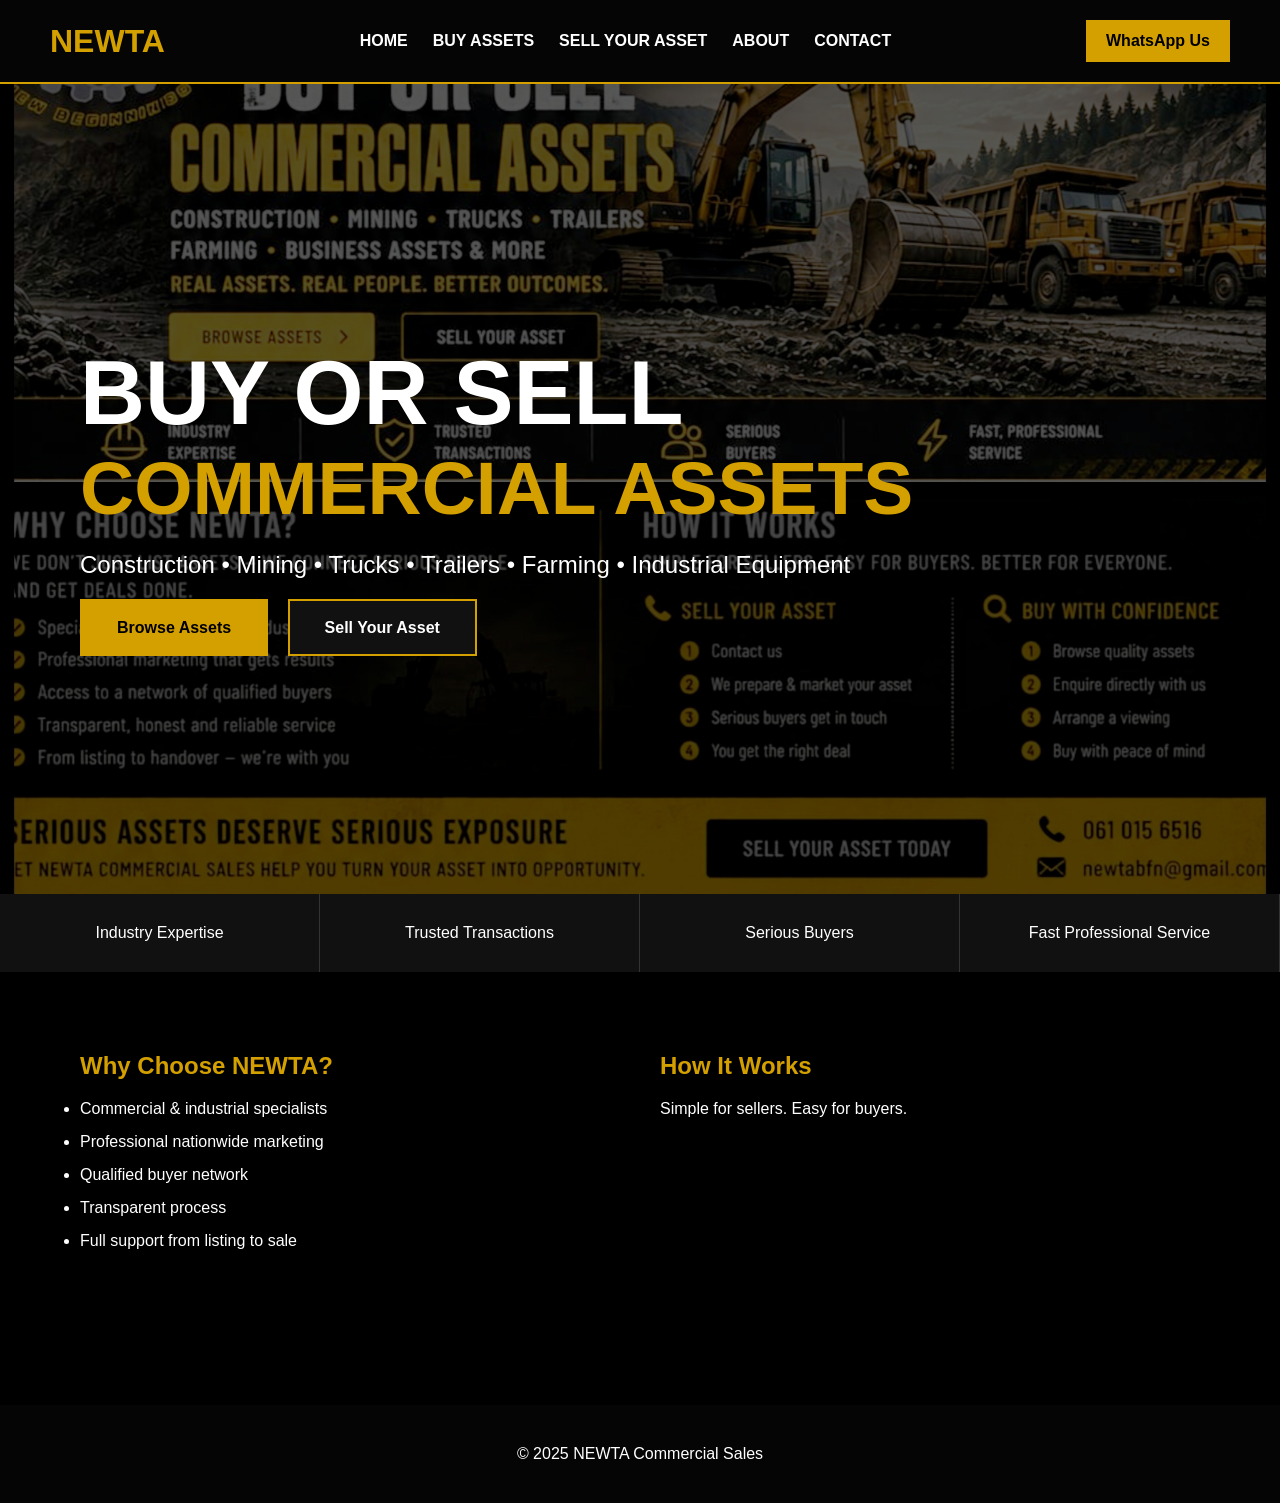
<file: index.html>
<!DOCTYPE html>
<html lang="en">
<head>
<meta charset="UTF-8">
<meta name="viewport" content="width=device-width, initial-scale=1.0">
<title>NEWTA Commercial Sales</title>
<link rel="stylesheet" href="style.css">
</head>
<body>

<header class="nav">
<div class="logo">NEWTA</div>
<nav>
<a href="index.html">Home</a>
<a href="assets.html">Buy Assets</a>
<a href="sell.html">Sell Your Asset</a>
<a href="about.html">About</a>
<a href="contact.html">Contact</a>
</nav>
<a class="whatsapp" href="#">WhatsApp Us</a>
</header>

<section class="hero">
<div class="overlay">
<h1>BUY OR SELL</h1>
<h2>COMMERCIAL ASSETS</h2>
<p>Construction • Mining • Trucks • Trailers • Farming • Industrial Equipment</p>

<div class="buttons">
<a href="assets.html" class="gold">Browse Assets</a>
<a href="sell.html" class="dark">Sell Your Asset</a>
</div>
</div>
</section>

<section class="features">
<div>Industry Expertise</div>
<div>Trusted Transactions</div>
<div>Serious Buyers</div>
<div>Fast Professional Service</div>
</section>

<section class="two-col">
<div>
<h2>Why Choose NEWTA?</h2>
<ul>
<li>Commercial & industrial specialists</li>
<li>Professional nationwide marketing</li>
<li>Qualified buyer network</li>
<li>Transparent process</li>
<li>Full support from listing to sale</li>
</ul>
</div>

<div>
<h2>How It Works</h2>
<p>Simple for sellers. Easy for buyers.</p>
</div>
</section>

<footer>
<p>© 2025 NEWTA Commercial Sales</p>
</footer>

</body>
</html>
</file>
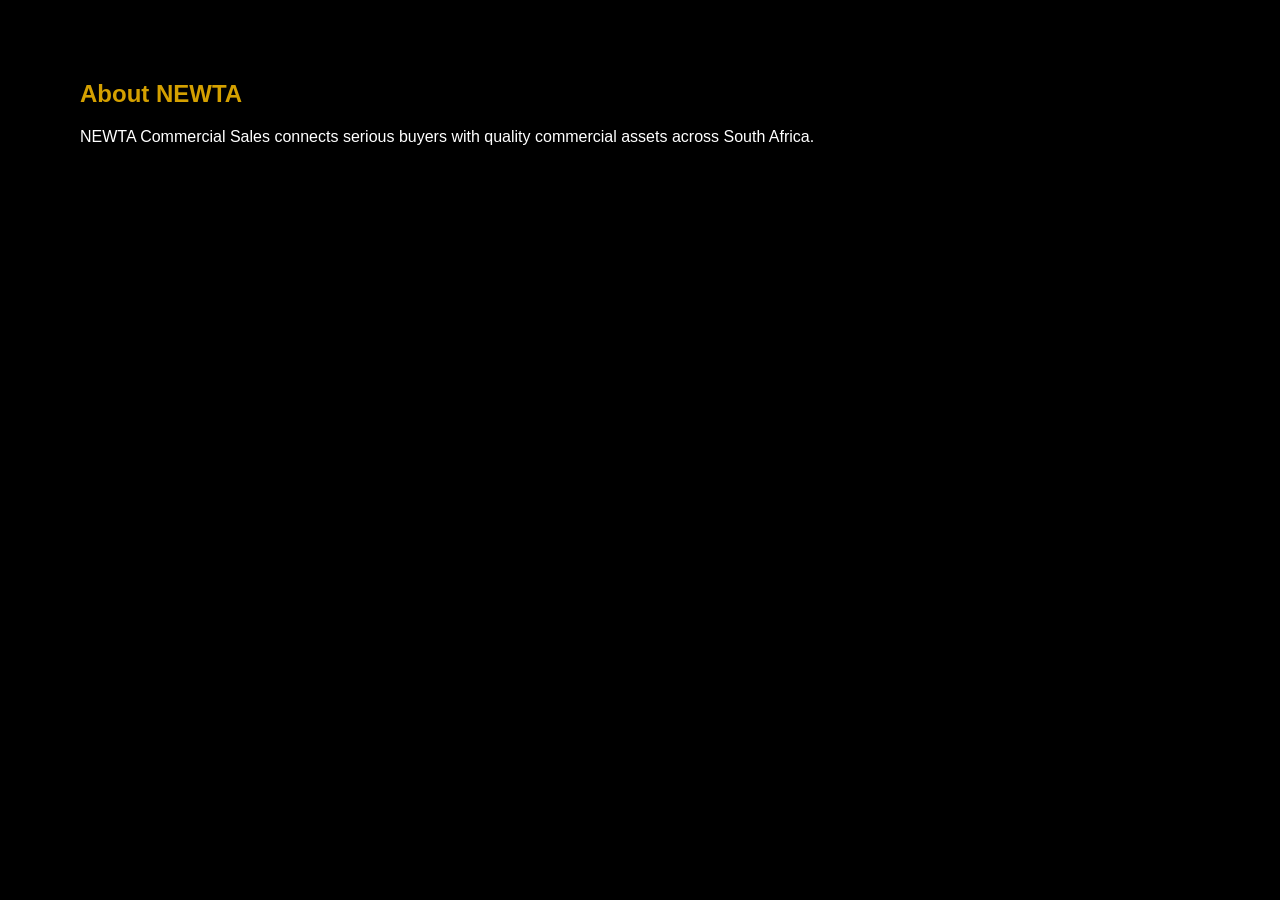
<file: about.html>
<!DOCTYPE html>
<html>
<head>
<title>About</title>
<link rel="stylesheet" href="style.css">
</head>
<body>

<section class="page">
<h1>About NEWTA</h1>
<p>NEWTA Commercial Sales connects serious buyers with quality commercial assets across South Africa.</p>
</section>

</body>
</html>
</file>
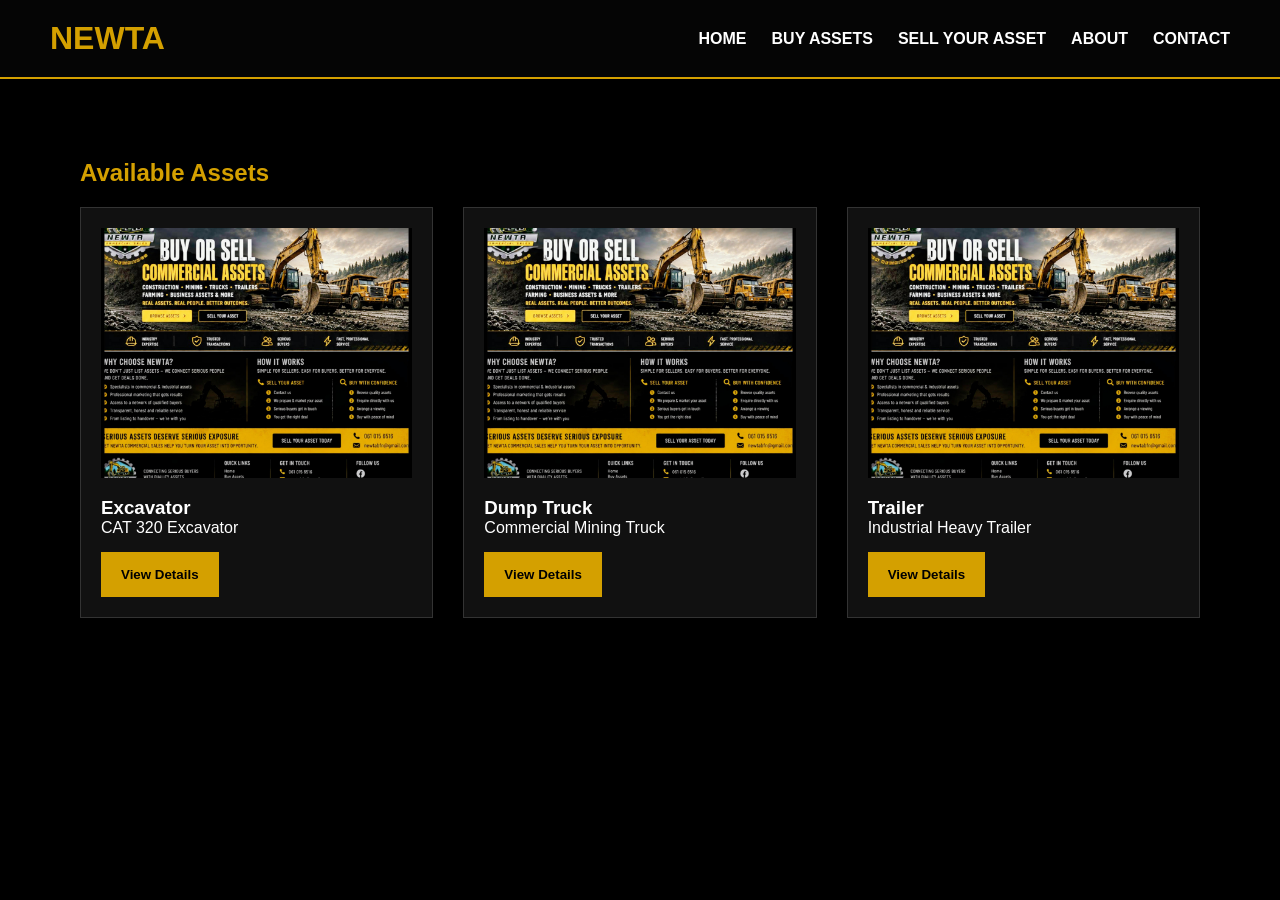
<file: assets.html>
<!DOCTYPE html>
<html lang="en">
<head>
<meta charset="UTF-8">
<meta name="viewport" content="width=device-width, initial-scale=1.0">
<title>Assets | NEWTA</title>
<link rel="stylesheet" href="style.css">
</head>
<body>

<header class="nav">
<div class="logo">NEWTA</div>
<nav>
<a href="index.html">Home</a>
<a href="assets.html">Buy Assets</a>
<a href="sell.html">Sell Your Asset</a>
<a href="about.html">About</a>
<a href="contact.html">Contact</a>
</nav>
</header>

<section class="page">
<h1>Available Assets</h1>

<div class="cards">

<div class="card">
<img src="assets/hero.jpg">
<h3>Excavator</h3>
<p>CAT 320 Excavator</p>
<button>View Details</button>
</div>

<div class="card">
<img src="assets/hero.jpg">
<h3>Dump Truck</h3>
<p>Commercial Mining Truck</p>
<button>View Details</button>
</div>

<div class="card">
<img src="assets/hero.jpg">
<h3>Trailer</h3>
<p>Industrial Heavy Trailer</p>
<button>View Details</button>
</div>

</div>
</section>

</body>
</html>
</file>
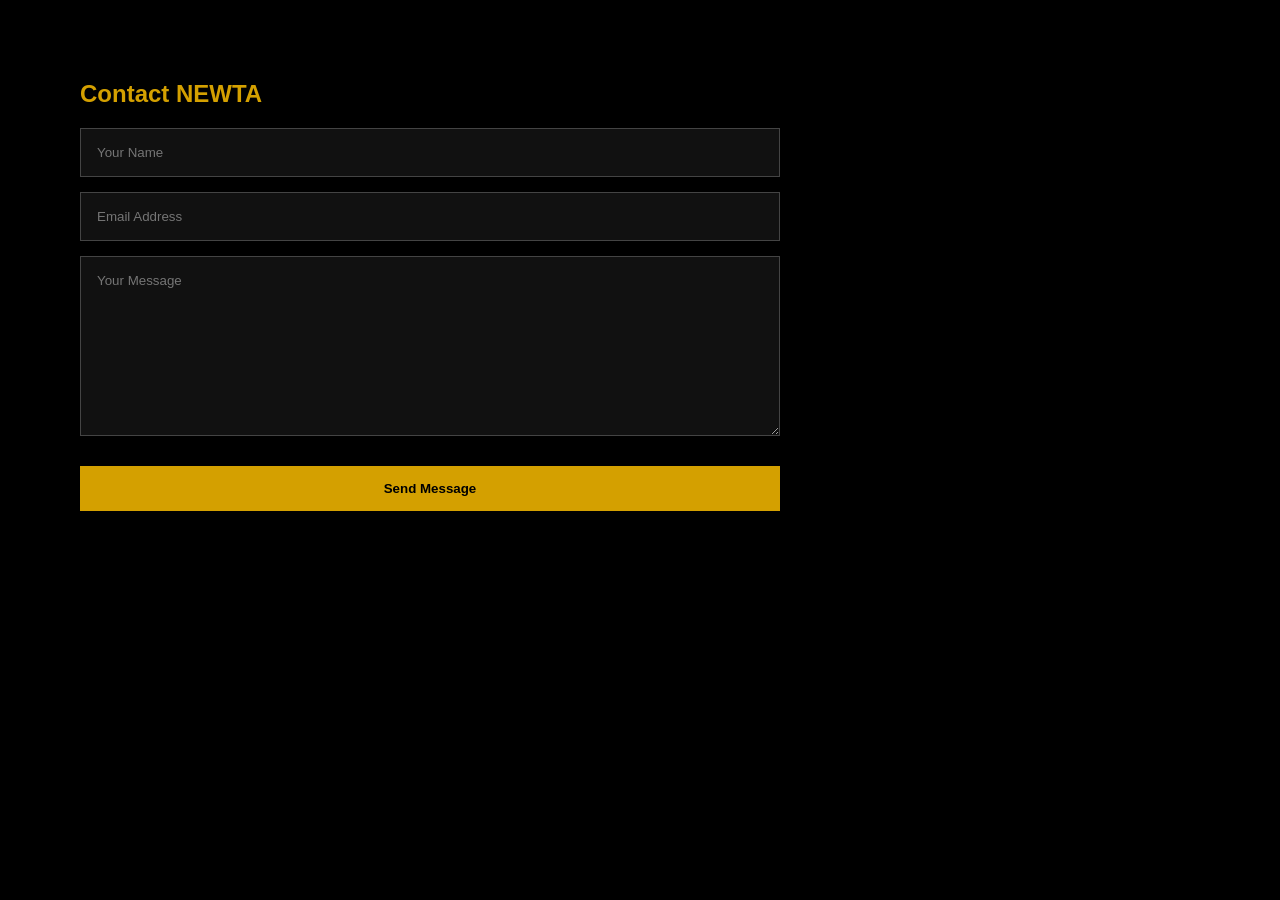
<file: contact.html>
<!DOCTYPE html>
<html>
<head>
<title>Contact</title>
<link rel="stylesheet" href="style.css">
</head>
<body>

<section class="page">
<h1>Contact NEWTA</h1>

<form class="form">
<input type="text" placeholder="Your Name">
<input type="email" placeholder="Email Address">
<textarea placeholder="Your Message"></textarea>
<button type="submit">Send Message</button>
</form>

</section>

</body>
</html>
</file>
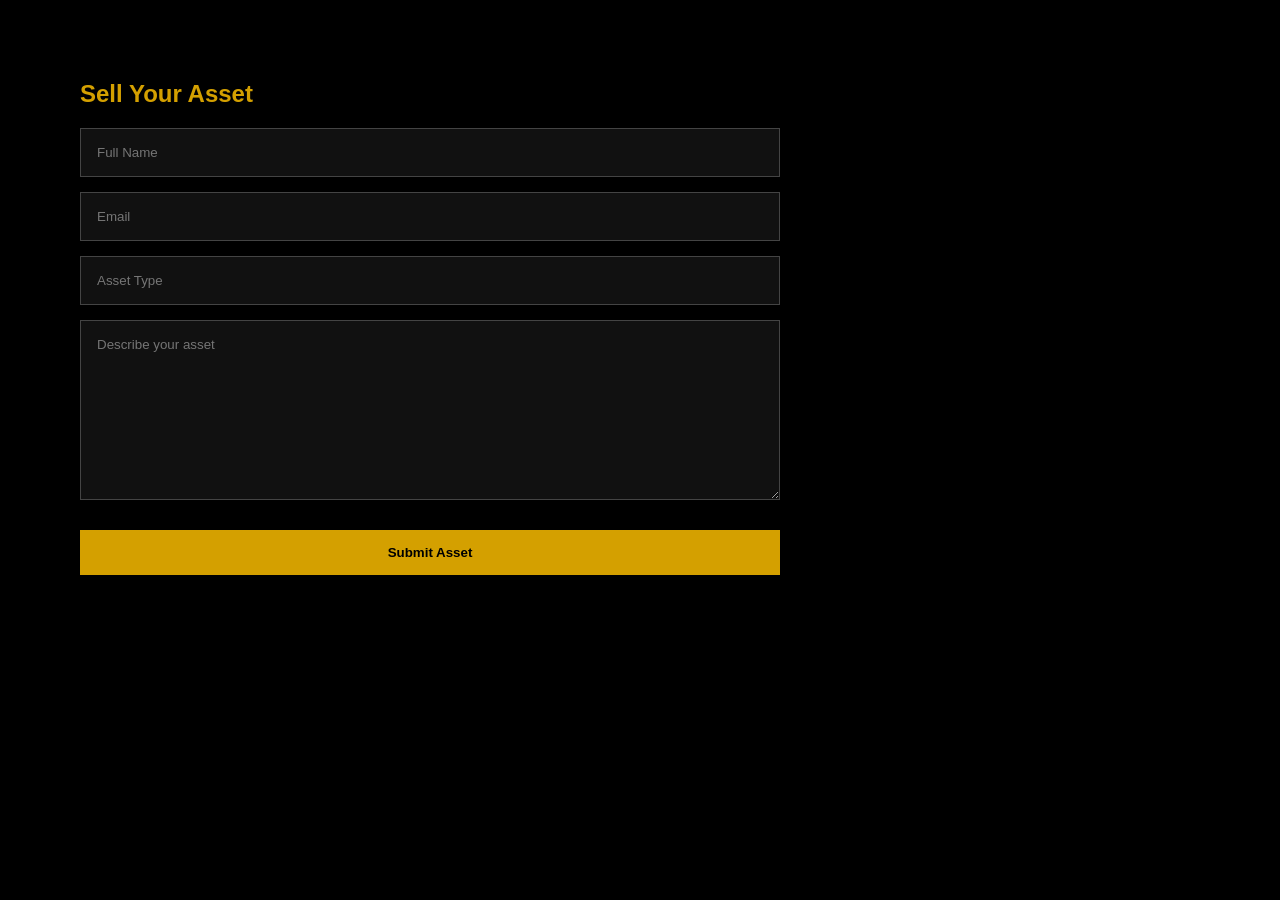
<file: sell.html>
<!DOCTYPE html>
<html>
<head>
<title>Sell Your Asset</title>
<link rel="stylesheet" href="style.css">
</head>
<body>

<section class="page">
<h1>Sell Your Asset</h1>

<form class="form">
<input type="text" placeholder="Full Name">
<input type="email" placeholder="Email">
<input type="text" placeholder="Asset Type">
<textarea placeholder="Describe your asset"></textarea>
<button type="submit">Submit Asset</button>
</form>
</section>

</body>
</html>
</file>
<file: style.css>
*{
margin:0;
padding:0;
box-sizing:border-box;
font-family:Arial,sans-serif;
}

body{
background:#000;
color:#fff;
}

.nav{
display:flex;
justify-content:space-between;
align-items:center;
padding:20px 50px;
background:#050505;
border-bottom:2px solid #d4a000;
}

.logo{
font-size:32px;
font-weight:bold;
color:#d4a000;
}

nav{
display:flex;
gap:25px;
}

nav a{
color:#fff;
text-decoration:none;
text-transform:uppercase;
font-weight:bold;
}

nav a:hover{
color:#d4a000;
}

.whatsapp{
background:#d4a000;
padding:12px 20px;
color:#000;
font-weight:bold;
text-decoration:none;
}

.hero{
height:90vh;
background:url('assets/hero.jpg') center/cover no-repeat;
position:relative;
}

.overlay{
background:rgba(0,0,0,0.65);
height:100%;
display:flex;
flex-direction:column;
justify-content:center;
padding-left:80px;
}

.overlay h1{
font-size:90px;
}

.overlay h2{
font-size:75px;
color:#d4a000;
}

.overlay p{
font-size:24px;
margin-top:20px;
}

.buttons{
margin-top:40px;
}

.buttons a{
padding:18px 35px;
margin-right:15px;
text-decoration:none;
font-weight:bold;
border:2px solid #d4a000;
}

.gold{
background:#d4a000;
color:#000;
}

.dark{
background:#111;
color:#fff;
}

.features{
display:grid;
grid-template-columns:repeat(4,1fr);
background:#111;
}

.features div{
padding:30px;
text-align:center;
border-right:1px solid #333;
}

.two-col{
display:grid;
grid-template-columns:1fr 1fr;
gap:40px;
padding:80px;
}

.two-col h2,
.page h1{
color:#d4a000;
margin-bottom:20px;
}

.two-col li{
margin-bottom:15px;
}

.page{
padding:80px;
}

.cards{
display:grid;
grid-template-columns:repeat(3,1fr);
gap:30px;
}

.card{
background:#111;
padding:20px;
border:1px solid #333;
}

.card img{
width:100%;
height:250px;
object-fit:cover;
margin-bottom:15px;
}

.card button,
.form button{
background:#d4a000;
border:none;
padding:15px 20px;
font-weight:bold;
margin-top:15px;
cursor:pointer;
}

.form{
display:flex;
flex-direction:column;
gap:15px;
max-width:700px;
}

.form input,
.form textarea{
padding:16px;
background:#111;
border:1px solid #444;
color:#fff;
}

.form textarea{
height:180px;
}

footer{
padding:40px;
text-align:center;
background:#050505;
margin-top:60px;
}

@media(max-width:900px){

.nav{
flex-direction:column;
gap:20px;
}

nav{
flex-wrap:wrap;
justify-content:center;
}

.overlay{
padding:30px;
}

.overlay h1{
font-size:50px;
}

.overlay h2{
font-size:40px;
}

.features,
.cards,
.two-col{
grid-template-columns:1fr;
}

.page{
padding:40px 20px;
}
}
</file>
